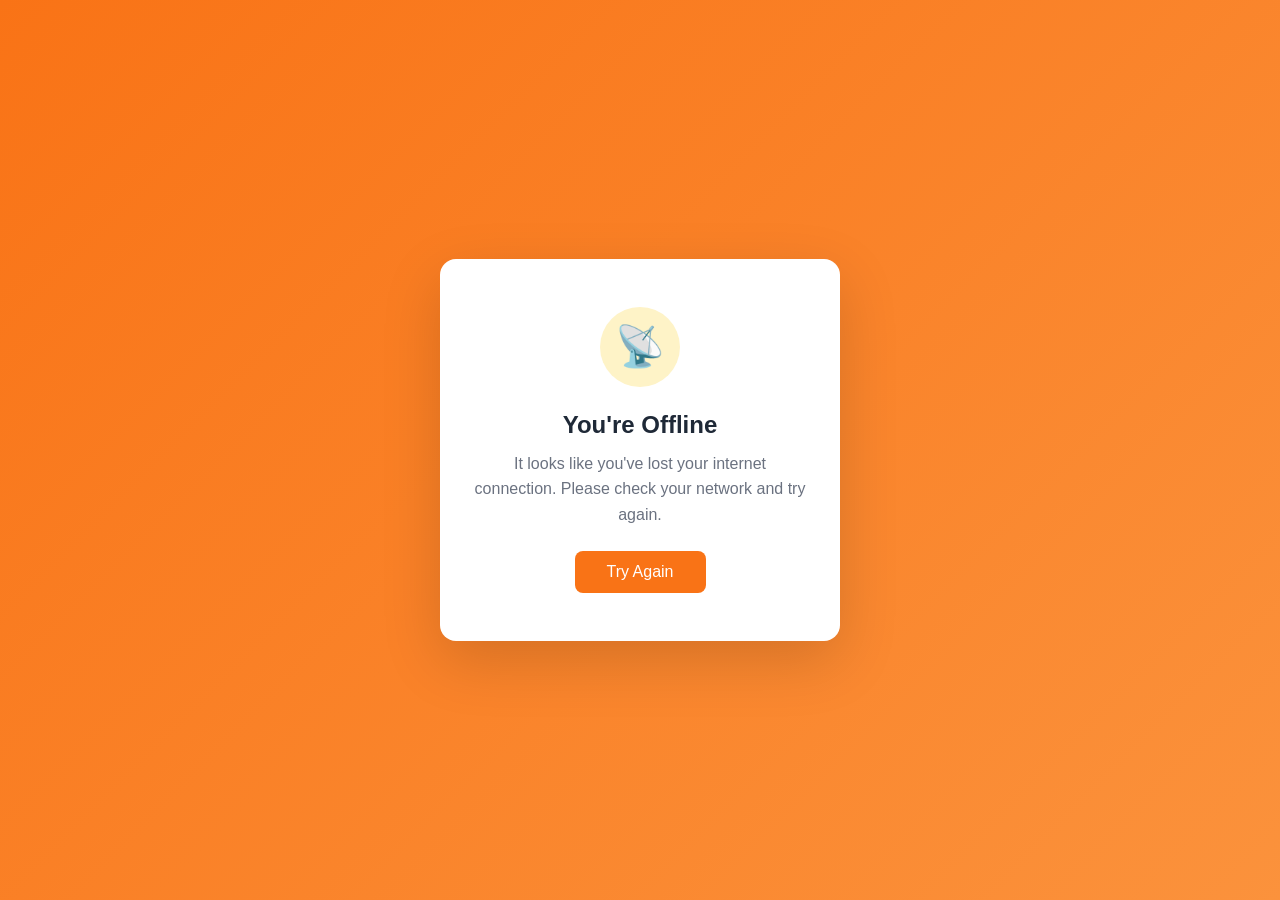
<file: src/frontend/public/offline.html>
<!DOCTYPE html>
<html lang="en">
<head>
    <meta charset="UTF-8">
    <meta name="viewport" content="width=device-width, initial-scale=1.0">
    <title>Offline - Meyouu</title>
    <style>
        * {
            margin: 0;
            padding: 0;
            box-sizing: border-box;
        }
        body {
            font-family: -apple-system, BlinkMacSystemFont, 'Segoe UI', Roboto, Oxygen, Ubuntu, Cantarell, sans-serif;
            background: linear-gradient(135deg, #f97316 0%, #fb923c 100%);
            min-height: 100vh;
            display: flex;
            align-items: center;
            justify-content: center;
            padding: 20px;
        }
        .container {
            background: white;
            border-radius: 16px;
            padding: 48px 32px;
            max-width: 400px;
            text-align: center;
            box-shadow: 0 20px 60px rgba(0, 0, 0, 0.15);
        }
        .icon {
            width: 80px;
            height: 80px;
            margin: 0 auto 24px;
            background: #fef3c7;
            border-radius: 50%;
            display: flex;
            align-items: center;
            justify-content: center;
            font-size: 40px;
        }
        h1 {
            color: #1f2937;
            font-size: 24px;
            margin-bottom: 12px;
            font-weight: 600;
        }
        p {
            color: #6b7280;
            font-size: 16px;
            line-height: 1.6;
            margin-bottom: 24px;
        }
        .button {
            display: inline-block;
            background: #f97316;
            color: white;
            padding: 12px 32px;
            border-radius: 8px;
            text-decoration: none;
            font-weight: 500;
            transition: background 0.2s;
        }
        .button:hover {
            background: #ea580c;
        }
    </style>
</head>
<body>
    <div class="container">
        <div class="icon">📡</div>
        <h1>You're Offline</h1>
        <p>It looks like you've lost your internet connection. Please check your network and try again.</p>
        <a href="/" class="button" onclick="window.location.reload(); return false;">Try Again</a>
    </div>
</body>
</html>
</file>
